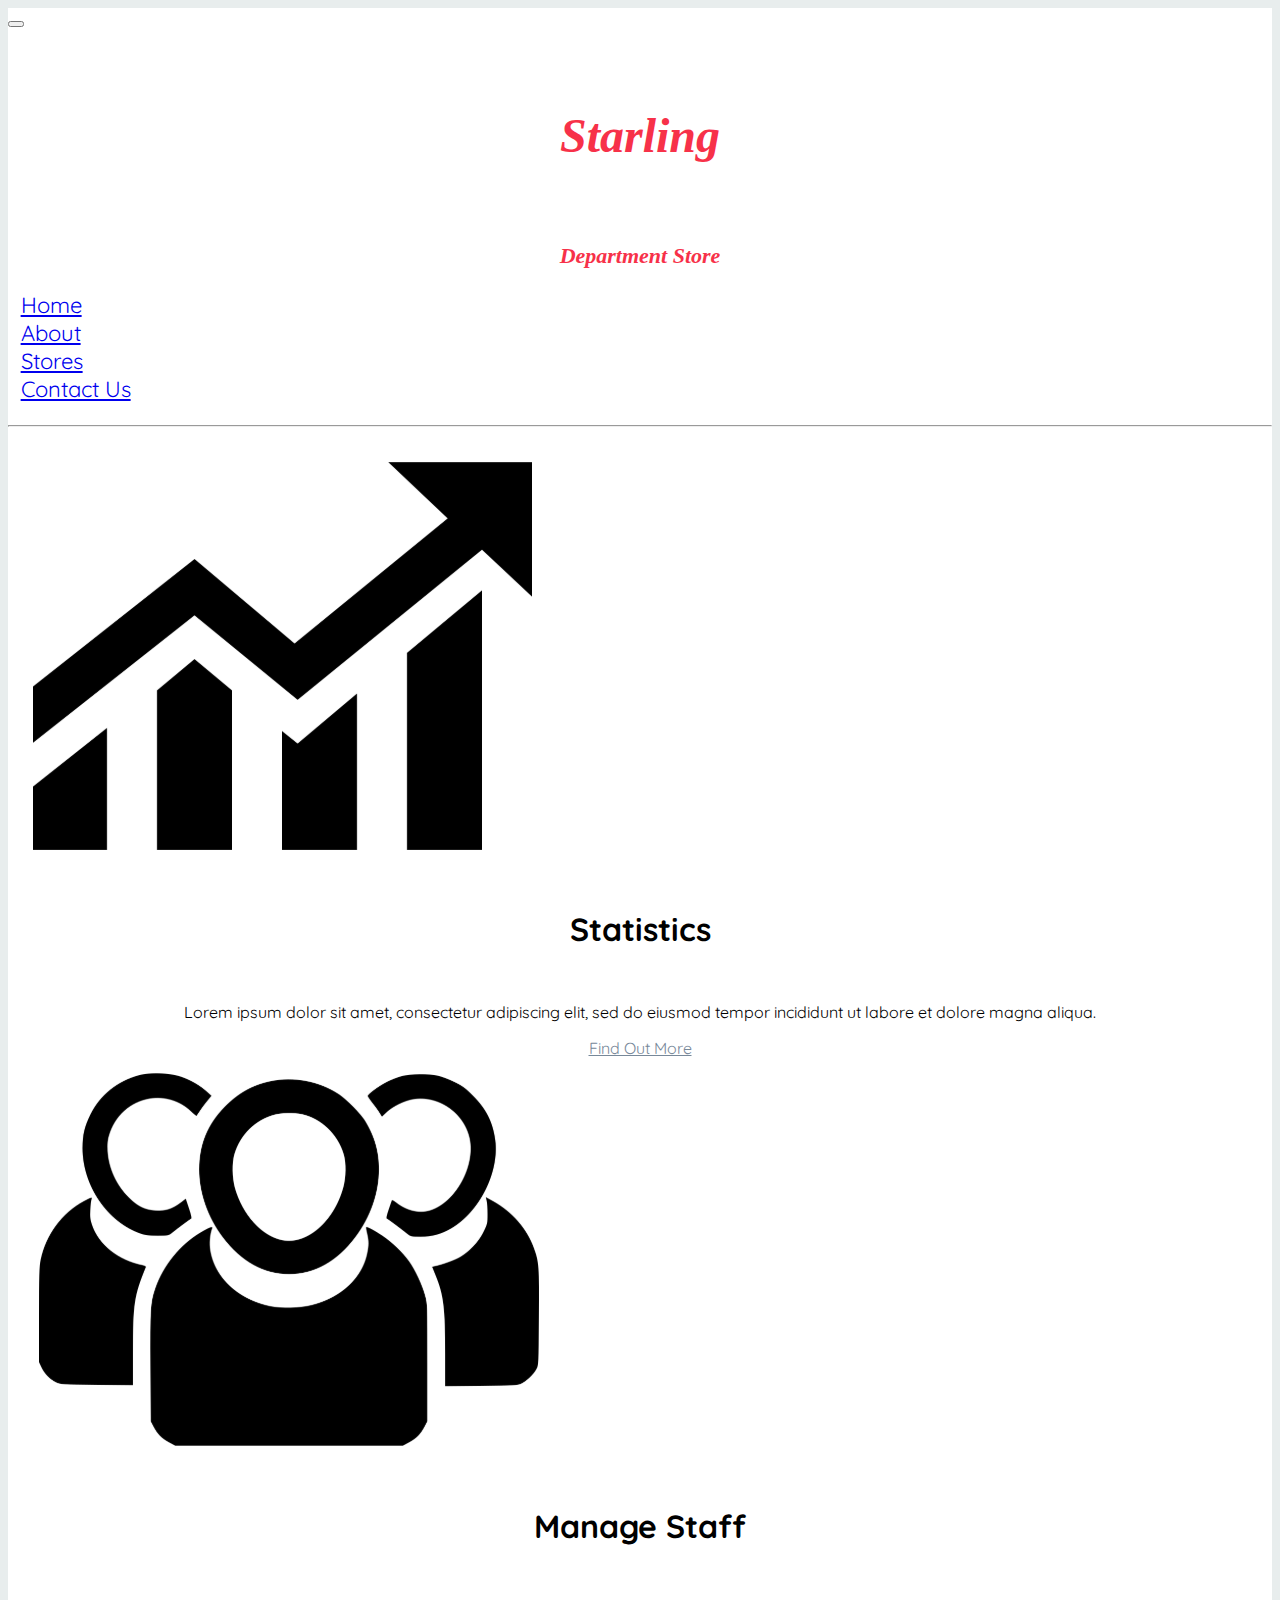
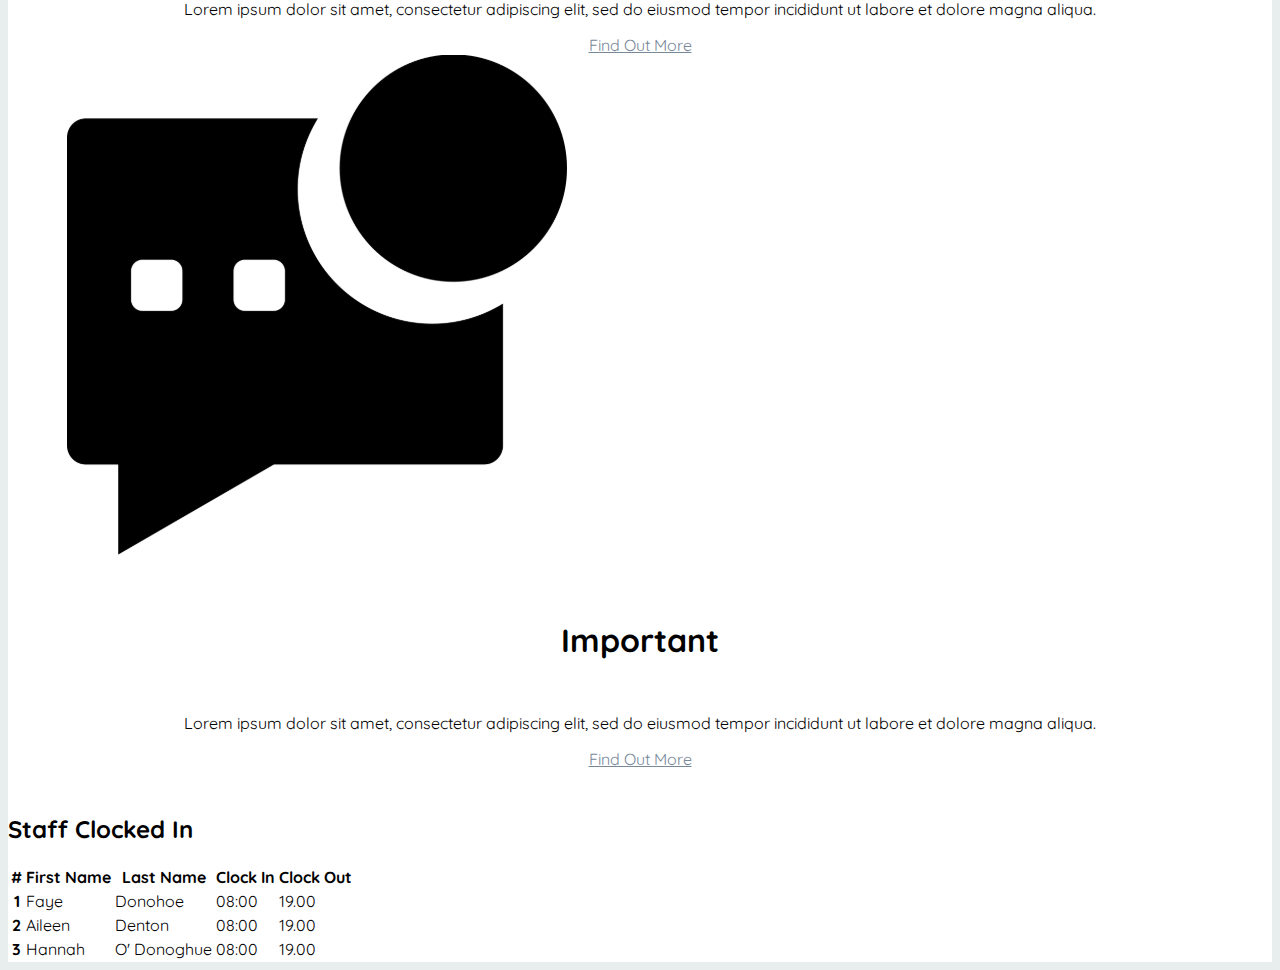
<file: dash.html>
<!doctype html>
<html lang="en">
  <head>
    <!-- Required meta tags --> 
    <meta charset="utf-8">
    <meta name="viewport" content="width=device-width, initial-scale=1, shrink-to-fit=no">
    <!--This code allows the file to be optimized to all different types of devices-->

    <!-- Bootstrap CSS -->
    <!--Bootstrap uses normalized styling to strip out the margin-->
    <link rel="stylesheet" href="https://stackpath.bootstrapcdn.com/bootstrap/4.1.3/css/bootstrap.min.css" integrity="sha384-MCw98/SFnGE8fJT3GXwEOngsV7Zt27NXFoaoApmYm81iuXoPkFOJwJ8ERdknLPMO" crossorigin="anonymous">
      
      <link rel="stylesheet" type="text/css" href="css/style.css">
      
      <link href="https://fonts.googleapis.com/css?family=Quicksand:400,500,700" rel="stylesheet">

    <title>Starling Department Store</title>
  </head>
    
  <body>
      
      <div class="container"> <!--Opening container-->
          
          
          <nav class="navbar navbar-expand-md navbar-light">        
              
              <!--<img src="images/logo.png" alt="logo" class="img-fluid d-none d-md-block"> <!--Hide on screens < lg -->

              <button class="navbar-toggler" type="button" data-toggle="collapse" data-target="#collapsibleNavbar">
                  
<!--
                <a class="navbar-brand" href="#">
                    <img src="images/logo.png" alt="logo" class="img-fluid d-lg-block">
                </a>
-->
                  
                <span class="navbar-toggler-icon"></span>
                  
              </button>
              
              <div class="navtitle">
                  <h5>Starling</h5>
                  <h3>Department Store</h3>
              </div>
              
              
              <div class="collapse navbar-collapse" id="collapsibleNavbar">
                  
                <ul class="navbar-nav navtext">
                    
                  <li class="nav-item">
                    <a class="nav-link" href="index.html">Home</a>
                  </li>
                  <li class="nav-item">
                    <a class="nav-link" href="#">About</a>
                  </li>
                  <li class="nav-item">
                    <a class="nav-link" href="#">Stores</a>
                  </li>   
                  <li class="nav-item">
                    <a class="nav-link" href="form.html">Contact Us</a>
                  </li>    
                </ul>
                  
              </div>  
            </nav>

          <hr>
          
          
          <div class="card-deck" >
              <div class="card">
                <img class="card-img-top" src="images/stats.PNG" alt="statistics">
                <div class="card-body">
                  <h5 class="card-title">Statistics</h5>
                  <p class="card-text">Lorem ipsum dolor sit amet, consectetur adipiscing elit, sed do eiusmod tempor incididunt ut labore et dolore magna aliqua.</p>
                    <a href="#" class="card_link">Find Out More</a>
<!--                  <button type="button" class="btn btn-secondary btn-sm">Small button</button>-->
                </div>
              </div>
              <div class="card">
                <img class="card-img-top" src="images/staff.PNG" alt="staff">
                <div class="card-body">
                  <h5 class="card-title">Manage Staff</h5>
                  <p class="card-text">Lorem ipsum dolor sit amet, consectetur adipiscing elit, sed do eiusmod tempor incididunt ut labore et dolore magna aliqua.</p>
                  <a href="#" class="card_link">Find Out More</a>
                </div>
              </div>
              <div class="card">
                <img class="card-img-top" src="images/important.PNG" alt="important">
                <div class="card-body">
                  <h5 class="card-title">Important</h5>
                  <p class="card-text">Lorem ipsum dolor sit amet, consectetur adipiscing elit, sed do eiusmod tempor incididunt ut labore et dolore magna aliqua.</p>
                    <a href="#" class="card_link">Find Out More</a>
<!--                  <p class="card-text"><small class="text-muted">Last updated 3 mins ago</small></p>-->
                </div>
              </div>
            </div> <!--End Card Deck-->
          

            <h2>Staff Clocked In</h2>
 
            <div class="table-responsive">
              <table class="table">
                <thead>
                  <tr>
                    <th scope="col">#</th>
                    <th scope="col">First Name</th>
                    <th scope="col">Last Name</th>
                    <th scope="col">Clock In</th>
                    <th scope="col">Clock Out</th>

                  </tr>
                </thead>
                <tbody>
                  <tr>
                    <th scope="row">1</th>
                    <td>Faye</td>
                    <td>Donohoe</td>
                    <td>08:00</td>
                    <td>19.00</td>
                  </tr>
                  <tr>
                    <th scope="row">2</th>
                    <td>Aileen</td>
                    <td>Denton</td>
                    <td>08:00</td>
                    <td>19.00</td>
                  </tr>
                  <tr>
                    <th scope="row">3</th>
                    <td>Hannah</td>
                    <td>O' Donoghue</td>
                    <td>08:00</td>
                    <td>19.00</td>
                  </tr>
                </tbody>
              </table>
            </div>

        </div>

      
      
    </body>
</html>
</file>
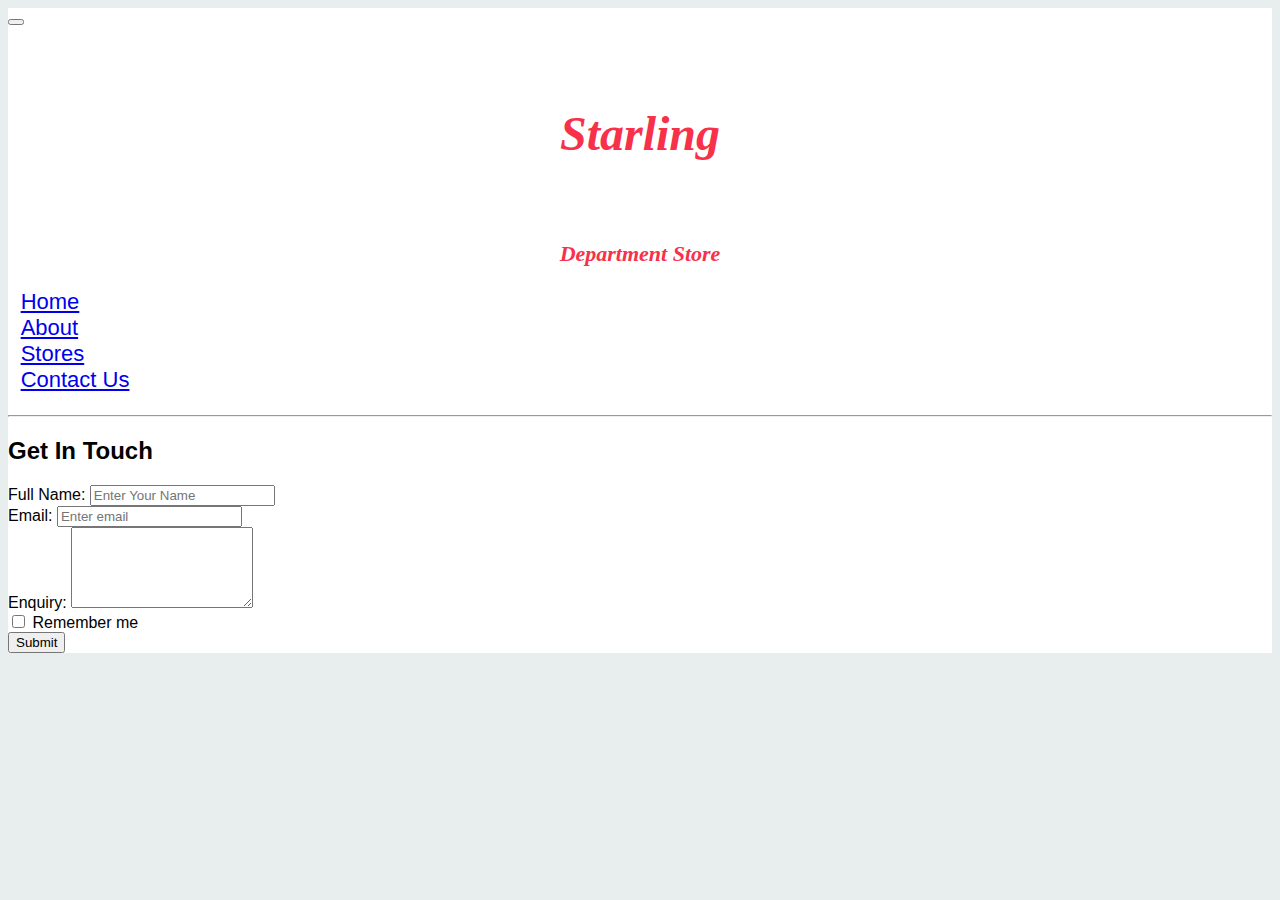
<file: form.html>
<!doctype html>
<html lang="en">
  <head>
    <!-- Required meta tags --> 
    <meta charset="utf-8">
    <meta name="viewport" content="width=device-width, initial-scale=1, shrink-to-fit=no">
    <!--This code allows the file to be optimized to all different types of devices-->

    <!-- Bootstrap CSS -->
    <!--Bootstrap uses normalized styling to strip out the margin-->
    <link rel="stylesheet" href="https://stackpath.bootstrapcdn.com/bootstrap/4.1.3/css/bootstrap.min.css" integrity="sha384-MCw98/SFnGE8fJT3GXwEOngsV7Zt27NXFoaoApmYm81iuXoPkFOJwJ8ERdknLPMO" crossorigin="anonymous">
      
      <link rel="stylesheet" type="text/css" href="css/style.css">

    <title>Starling Department Store</title>
  </head>
    
  <body>
      
      <div class="container"> <!--Opening container-->
          
          
          <nav class="navbar navbar-expand-md navbar-light">        
              
              <!--<img src="images/logo.png" alt="logo" class="img-fluid d-none d-md-block"> <!--Hide on screens < lg -->

              <button class="navbar-toggler" type="button" data-toggle="collapse" data-target="#collapsibleNavbar">
                  
                <span class="navbar-toggler-icon"></span>
                  
              </button>
              
              <div class="navtitle">
                  <h5>Starling</h5>
                  <h3>Department Store</h3>
              </div>
              
              
              <div class="collapse navbar-collapse" id="collapsibleNavbar">
                  
                <ul class="navbar-nav navtext">
                    
                  <li class="nav-item">
                    <a class="nav-link" href="index.html">Home</a>
                  </li>
                  <li class="nav-item">
                    <a class="nav-link" href="#">About</a>
                  </li>
                  <li class="nav-item">
                    <a class="nav-link" href="#">Stores</a>
                  </li>   
                  <li class="nav-item">
                    <a class="nav-link" href="form.html">Contact Us</a>
                  </li>    
                </ul>
                  
              </div>  
            </nav>

          <hr>

            <div class="container">
              <h2>Get In Touch</h2>
              <form action="#">
                  
                <div class="form-group">
                    <label for="name">Full Name:</label>
                    <input type="text" class="form-control" id="name" placeholder="Enter Your Name" name="name">
                </div>
                <div class="form-group">
                  <label for="email">Email:</label>
                  <input type="email" class="form-control" id="email" placeholder="Enter email" name="email">
                </div>
                <div class="form-group">
                  <label for="enquiry">Enquiry:</label>
                  <textarea class="form-control" rows="5" id="enquiry"></textarea>
                </div>
                <div class="form-group form-check">
                  <label class="form-check-label">
                    <input class="form-check-input" type="checkbox" name="remember"> Remember me
                  </label>
                </div>
                  
                <button type="submit" class="btn btn-primary">Submit</button>
              </form>
            </div>
          
        </div>

    </body>
</html>
</file>
<file: css/style.css>
body{
/*    background: #eceae3;*/
/*    background: white;*/
    background: #d5dfdf;
    background: #e8eded;
    font-family: 'Quicksand', sans-serif;
}

.container{
    background:#ffffff;
}

.header{
    width: 100%;
    height: auto;
    margin: auto;
/*    margin-top: 1%;*/
    background: white;
    list-style: none;
}

.navbar{
    padding: 0%;
}
.navtitle{
    color: #f73149;
    font-family: 'playfair display';
    font-style: italic;
    text-align: center;
}
.navtitle h5{
    font-size: 48px;
    font-weight: 700;
}
.navtitle h3{
    font-size: 22px;
    font-weight: 600;
}
.navtext{
    font-size: 22px;
    margin-left: 1%;      
}


.mycard{
    width: 200px;
    height: 400px;
    text-align: center;
}
.ctext{
    margin-top: 4%;
    margin-bottom: 10%;
}
.mycbut{
    width: 100%;
    background: #f73149;
    opacity: .5;
    color: black;
    font-size: 20px;
}

.card-body{
    text-align: center;
}

.car{
    width: 100%;
    margin: auto;
    margin-top: 3%;
    margin-bottom: 3%;
    
}
.carText{
/*    background-color: rgba(0, 127, 127, 0.7);*/
    background-color: rgba(255, 255, 255, 0.7);
    color: darkslategray;
    font-size: 24px;
    padding-top: 2px;
    padding-bottom: 2px;
}
.card_link{
    color: lightslategrey;
    font-weight: 400;
}
.card_link:hover{
    text-decoration: none;
    color: silver;
}
h5{
    font-size: 32px;
}


/* CSS for Horizontally Scrollable Cards*/
:root {
  --gutter: 20px;  /*Variable gutter*/
}
.scroll {
  padding: var(--gutter) 0;
  display: grid;
  grid-gap: var(--gutter) 0;
  grid-template-columns: var(--gutter) 1fr var(--gutter);
  align-content: start;
}

/*  Any direct children of .scroll will be ‘containerized’ with a 20px gap on both ends 
    keeping the content off the edges. If a child is equipped with a class of .full, 
    it will span across the entire viewport without any padding on the side*/
.scroll {
  display: grid;
  grid-template-columns: 20px 1fr 20px;
}
.scroll > * {
  grid-column: 2 / -2;
}
.scroll > .full {
  grid-column: 1 / -1;
}

/* Set up how much space wach card should take up*/
/* Ensure the last card has padding at the end to blend in with the site flow*/
.hs {
  display: grid;
  grid-gap: calc(var(--gutter) / 2);
  grid-template-columns: 10px repeat(6, calc(50% - var(--gutter) * 2)) 10px;
  grid-template-rows: minmax(150px, 1fr);
  
  overflow-x: scroll;
  scroll-snap-type: x proximity;
  padding-bottom: calc(.75 * var(--gutter));
  margin-bottom: calc(-.5 * var(--gutter));
}

/* Pseudo element to stop the first element taking up the first column*/
.hs:before,
.hs:after {
  content: '';
}
/* Hide scrollbar */
/*
.hide-scroll {
  overflow-y: hidden;
  margin-bottom: calc(-.1 * var(--gutter));
}
*/
ul {
  list-style: none;
  padding: 0;
}
.scroll {
  width: auto;
  height: auto;
  background: #dbc2bc;
  overflow-y: scroll;
}
.hs > li,
.item {
  scroll-snap-align: center;
  padding: calc(var(--gutter) / 2 * 1.5);
  display: flex;
  flex-direction: column;
  justify-content: center;
  align-items: center;
  background: #fff;
  border-radius: 8px;
}



.side {
    background: #dbc2bc;
    color: darkslategrey;
    height: auto;
    font-size: 20px;
    margin-top: 5%;
    margin-bottom: 3%;
    margin-right: auto;
    padding-top: 2%;
    padding-bottom: 5%;
}
.sideHeader{
    padding-top: 3%;
}
.sideButton{
    padding-top: 5%
}

.row1{
    background: #d5dfdf;
    height: 100%;
    margin-top: 5%;
    padding: 2% 0%;
    }
.row1header{
/*    justify-content: space-between;*/
    margin: 2% 2%;
    text-align: center;
}

.card-deck{
    padding: 2%;
}

.row2{
    background: white;
    height: auto;
    margin: 5% 0%;
}

.him{
    height: auto;
    padding: 0px;
    margin: 0px;
}

.serv{
    background: white;
}

.bestsellers{
    margin-top: 5%;
}

.form_sub form{
    background-image: url(images/marble.jpg);
}
</file>
